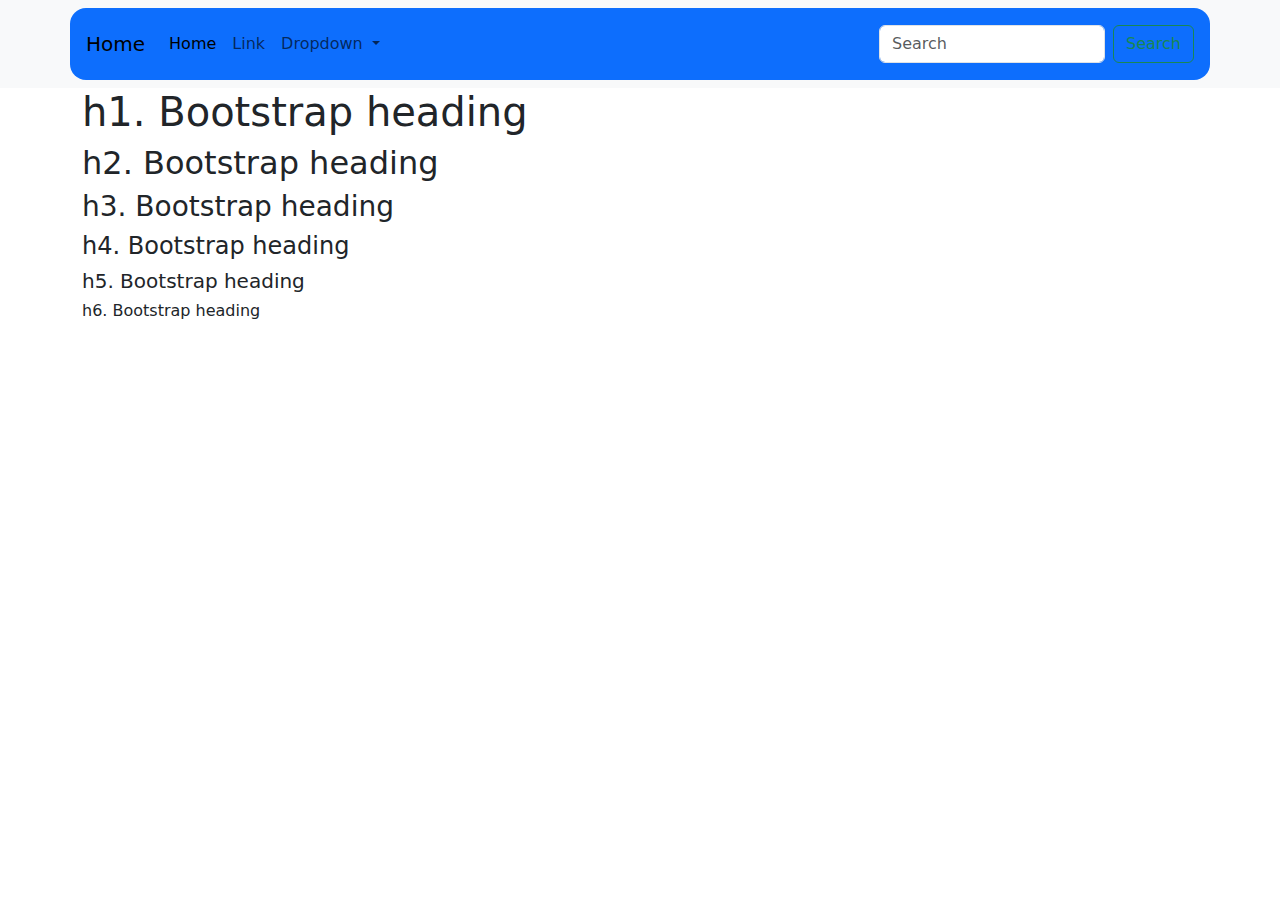
<file: pertemuan8/index.html>
<!doctype html>
<html lang="en">
  <head>
    <meta charset="utf-8">
    <meta name="viewport" content="width=device-width, initial-scale=1">
    <title>Bootstrap demo</title>
    <link href="https://cdn.jsdelivr.net/npm/bootstrap@5.3.3/dist/css/bootstrap.min.css" rel="stylesheet" integrity="sha384-QWTKZyjpPEjISv5WaRU9OFeRpok6YctnYmDr5pNlyT2bRjXh0JMhjY6hW+ALEwIH" crossorigin="anonymous">
  </head>
  <body>
    
    <script src="https://cdn.jsdelivr.net/npm/bootstrap@5.3.3/dist/js/bootstrap.bundle.min.js" integrity="sha384-YvpcrYf0tY3lHB60NNkmXc5s9fDVZLESaAA55NDzOxhy9GkcIdslK1eN7N6jIeHz" crossorigin="anonymous"></script>
  

    <nav class="navbar navbar-expand-lg bg-body-tertiary">

        
        <div class="container bg-primary rounded-4 p-3">
          <a class="navbar-brand" href="#"> Home </a>
          <button class="navbar-toggler" type="button" data-bs-toggle="collapse" data-bs-target="#navbarSupportedContent" aria-controls="navbarSupportedContent" aria-expanded="false" aria-label="Toggle navigation">
            <span class="navbar-toggler-icon"></span>
          </button>
          <div class="collapse navbar-collapse" id="navbarSupportedContent">
            <ul class="navbar-nav me-auto mb-2 mb-lg-0">
              <li class="nav-item">
                <a class="nav-link active" aria-current="page" href="#">Home</a>
              </li>
              <li class="nav-item">
                <a class="nav-link" href="#">Link</a>
              </li>
              <li class="nav-item dropdown">
                <a class="nav-link dropdown-toggle" href="#" role="button" data-bs-toggle="dropdown" aria-expanded="false">
                  Dropdown
                </a>
                <ul class="dropdown-menu">
                  <li><a class="dropdown-item" href="#">Action</a></li>
                  <li><a class="dropdown-item" href="#">Another action</a></li>
                  <li><hr class="dropdown-divider"></li>
                  <li><a class="dropdown-item" href="#">Something else here</a></li>
                </ul>
              </li>
              <li class="nav-item">
                
              </li> 
            </ul>
            <form class="d-flex" role="search">
              <input class="form-control me-2" type="search" placeholder="Search" aria-label="Search">
              <button class="btn btn-outline-success" type="submit">Search</button>
            </form>
          </div>
        </div>
      </nav>
<div class="container">
     <h1>h1. Bootstrap heading</h1>
      <h2>h2. Bootstrap heading</h2>
      <h3>h3. Bootstrap heading</h3>
      <h4>h4. Bootstrap heading</h4>
      <h5>h5. Bootstrap heading</h5>
      <h6>h6. Bootstrap heading</h6>
</div>
     

</body>
</html>
</file>
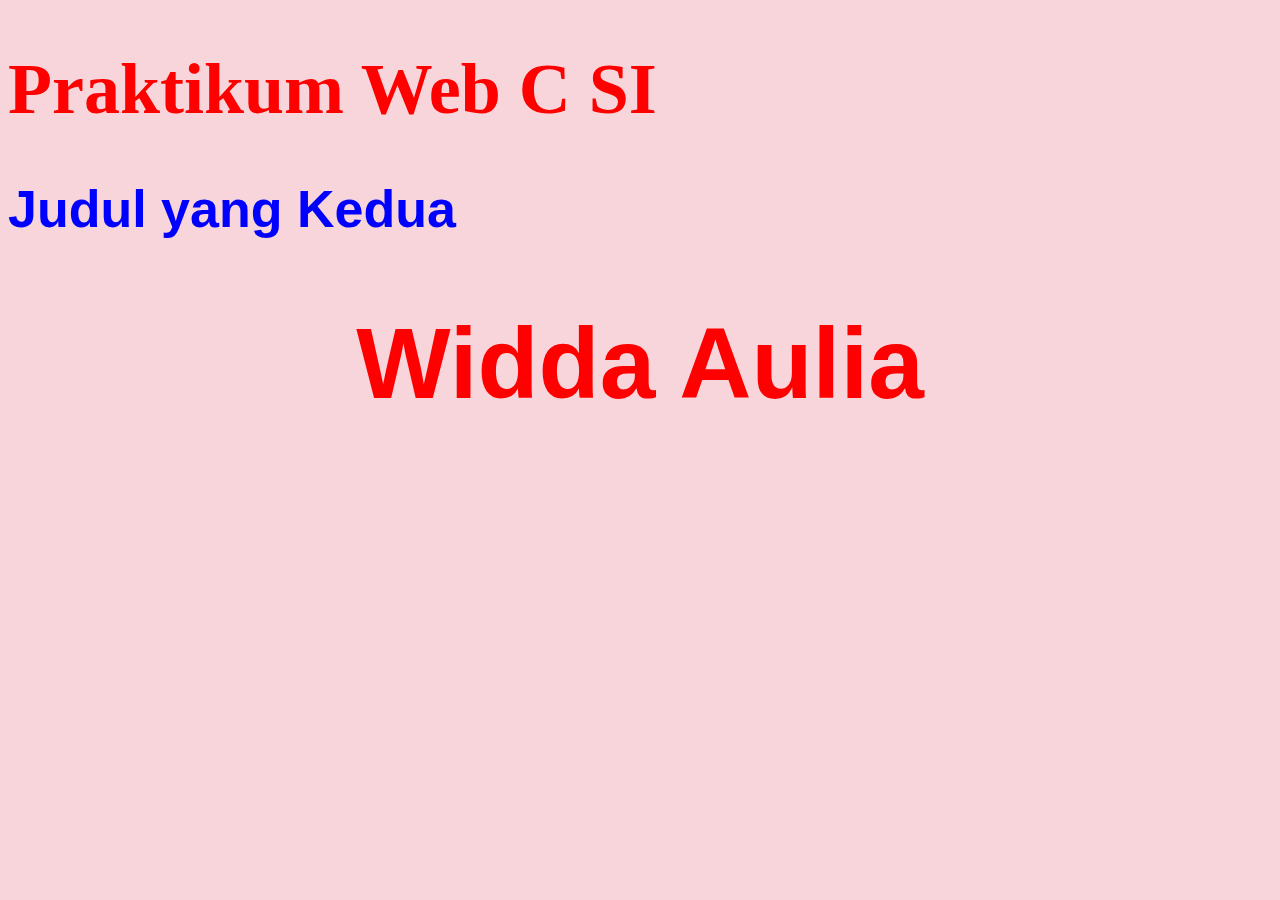
<file: Pertemuan2 2/p2.html>
<!DOCTYPE html>
<html lang="en">
<head>
    
    <!-- HUBUNGAN DENGAN FILE CSS -->
    <link rel="stylesheet" href="./styleP2.css"> 
    <meta charset="UTF-8">
    <meta http-equiv="X-UA-Compatible" content="IE=edge">
    <meta name="viewport" content="width=, initial-scale=1.0">
    <title> Pertemuan 2 </title>
    

    <style> 
    /* KODE CSS KITA */
    /*  Selector : class (.), id (#), tag (nama tag) */

    .judul-saya{
        color: blue;
        font-size: 52px;
        font-family: 'Gill Sans', 'Gill Sans MT', 'Trebuchet MS', sans-serif;
    }

    
    </style>
</head>
<body>
    <!-- Inline CSS = Menulis kode CSS langsung -->
    <h1 style="color: red; font-size: 72px"> Praktikum Web C SI </h1>
    <h1 class="judul-saya"> Judul yang Kedua </h1>
    
   <h1 class="nama-saya"> Widda Aulia </h1>
</body>
</html>
</file>
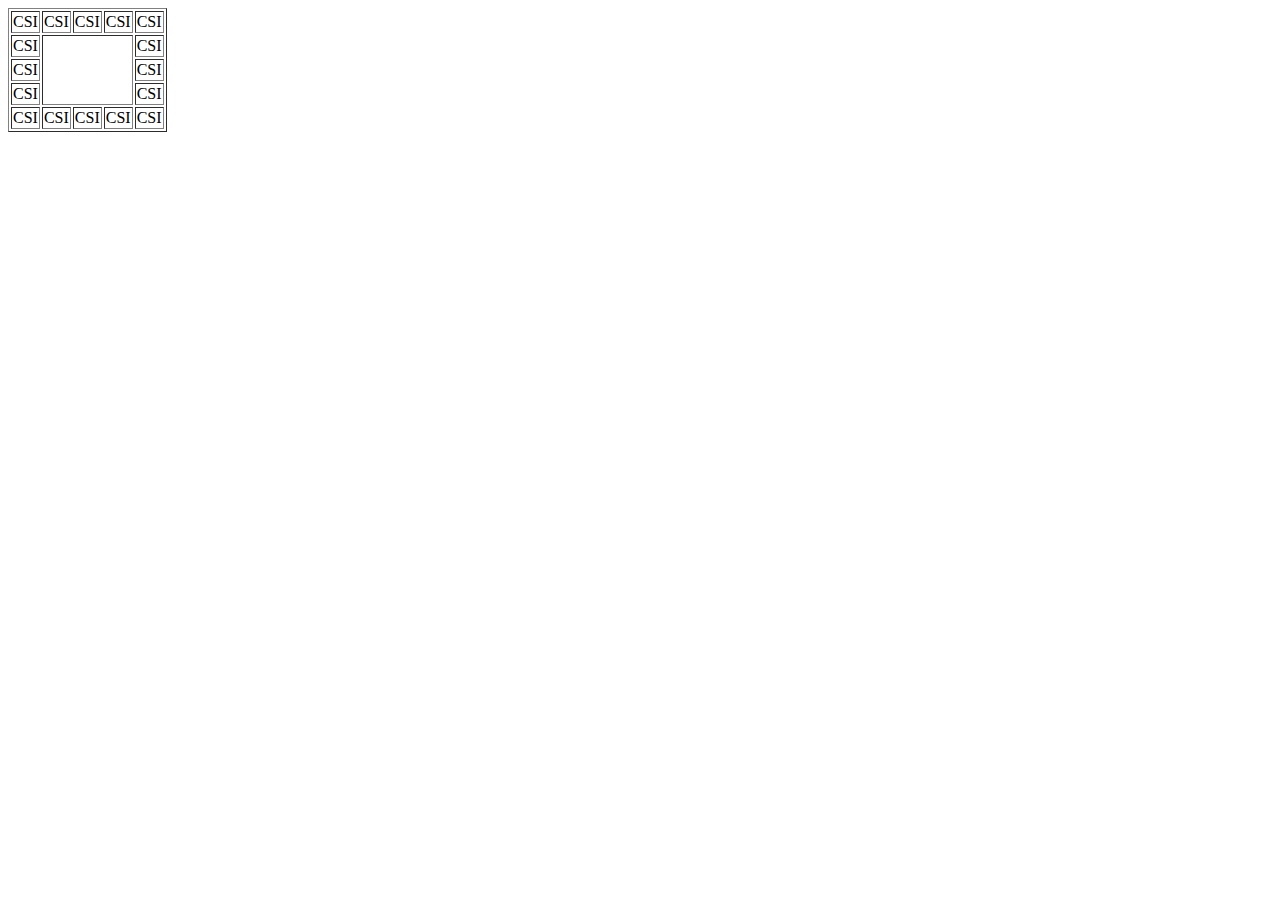
<file: pertemuan4/WiddaAuliaDitasari.html>
<!DOCTYPE html>
<html lang="en">
<head>
    <meta charset="UTF-8">
    <meta http-equiv="X-UA-Compatible" content="IE=edge">
    <meta name="viewport" content="width=device-width, initial-scale=1.0">
    <title>Pertemuan 4 : tabel</title>
</head>
<body>
    <table border="1"> 
        <!-- table row (tr) = membuat baris pada tabel-->
        <!-- table data (tr) = membuat kolom pada tabel-->
        <!-- colspan = ngegabungin kolom -->
        <!-- rowspan = ngegabungin baris -->

        <tr>

            <td> CSI </td>
            <td> CSI </td>
            <td> CSI </td>
            <td> CSI </td>
            <td> CSI </td>
           
        </tr>

        <tr>

            <td> CSI </td>
            <td colspan="3" rowspan="3"></td>
            <td> CSI </td>
            
        </tr>

        <tr>

            <td> CSI </td>
            <td> CSI </td>
    
        </tr>

        <tr>

            <td> CSI </td>
            <td> CSI </td>
    
        </tr>

        <tr>

            <td> CSI </td>
            <td> CSI </td>
            <td> CSI </td>
            <td> CSI </td>
            <td> CSI </td>
           
        </tr>


</body>
</html>
</file>
<file: Pertemuan2 2/styleP2.css>
body{
    background-color: rgb(248, 213, 219);
}

.nama-saya {
    color: rgb(254, 0, 0);
    font-size: 100px;
    font-family: Arial, Helvetica, sans-serif;
    text-align: center;
 
}
</file>
